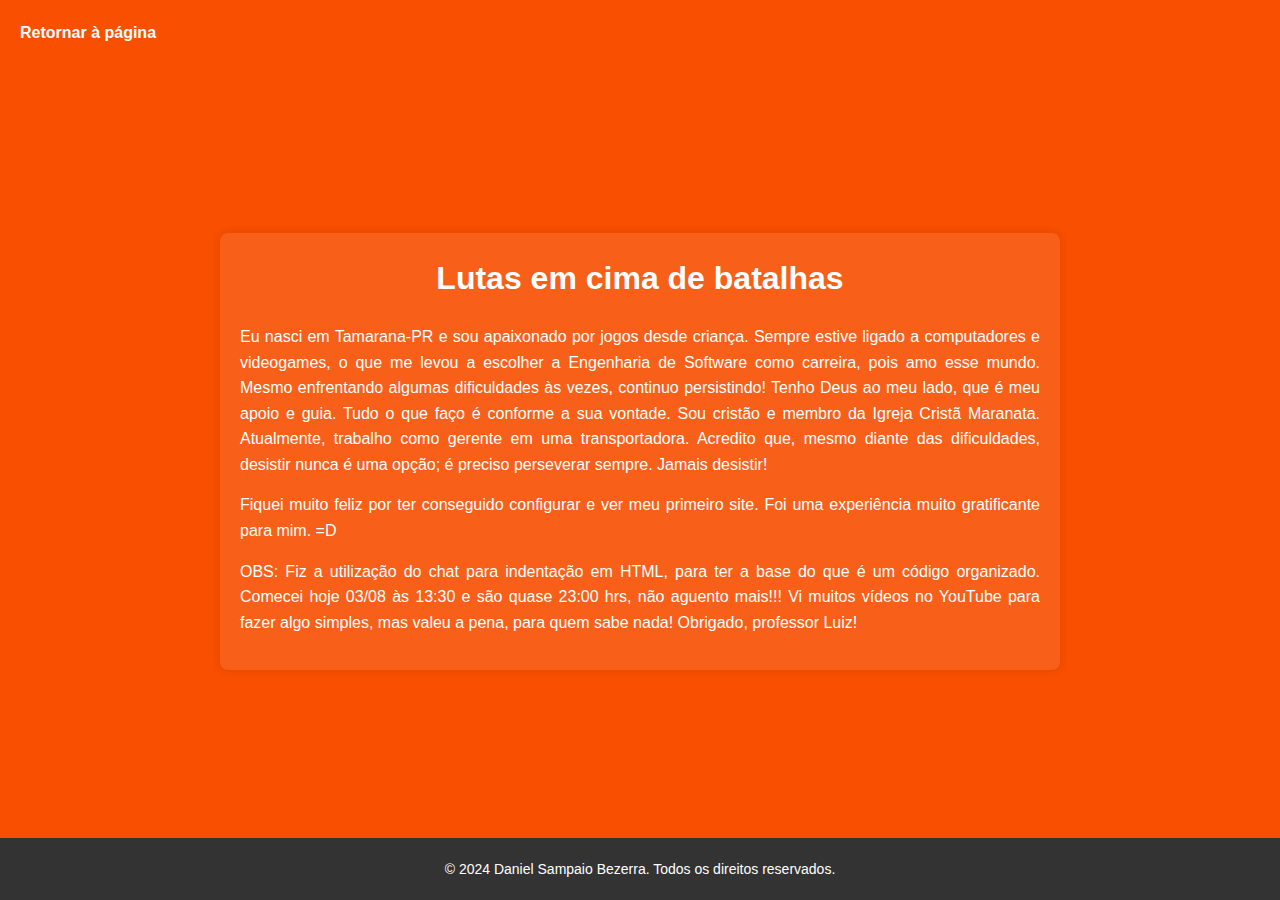
<file: index2.html>
<html>
<head>
    <meta charset="UTF-8">
    <meta name="viewport" content="width=device-width, initial-scale=1.0">
    <title>Bonus - Daniel Sampaio</title>
    <link rel="stylesheet" href="./assets/css/style2.css">
</head>
<body>
    <div><a href="index.html">Retornar à página</a></div> 
    <main>
        <section class="sobre">
            <h1>Lutas em cima de batalhas</h1>
            <p>Eu nasci em Tamarana-PR e sou apaixonado por jogos desde criança. Sempre estive ligado a computadores e videogames, o que me levou a escolher a Engenharia de Software como carreira, pois amo esse mundo. Mesmo enfrentando algumas dificuldades às vezes, continuo persistindo! Tenho Deus ao meu lado, que é meu apoio e guia. Tudo o que faço é conforme a sua vontade. Sou cristão e membro da Igreja Cristã Maranata. Atualmente, trabalho como gerente em uma transportadora. Acredito que, mesmo diante das dificuldades, desistir nunca é uma opção; é preciso perseverar sempre. Jamais desistir!</p>
            <p>Fiquei muito feliz por ter conseguido configurar e ver meu primeiro site. Foi uma experiência muito gratificante para mim. =D</p>
            <p>OBS: Fiz a utilização do chat para indentação em HTML, para ter a base do que é um código organizado. Comecei hoje 03/08 às 13:30 e são quase 23:00 hrs, não aguento mais!!! Vi muitos vídeos no YouTube para fazer algo simples, mas valeu a pena, para quem sabe nada! Obrigado, professor Luiz!</p>
        </section>
    </main>
    </div>
    <div id="rodape">
        <footer style="margin-left: auto;margin-right: auto;">
            <p>&copy; 2024 Daniel Sampaio Bezerra. Todos os direitos reservados.</p></footer>
    </div>
</body>
</html>
</file>
<file: assets/css/style2.css>
/* Reset básico */
body, h1, p, div, main {
    margin: 0;
    padding: 0;
    box-sizing: border-box;
}

/* Estilos gerais para o corpo */
body {
    background: rgb(248, 79, 0);
    color: #fff;
    font-family: Arial, sans-serif;
    line-height: 1.6;
    display: flex;
    flex-direction: column;
    min-height: 100vh;
}

/* Estilo para o link de navegação */
a {
    color: #fff;
    text-decoration: none;
    font-weight: bold;
    display: inline-block;
    margin: 20px;
}

a:hover {
    color: #ccc;
}

/* Container principal */
main {
    flex: 1;
    display: flex;
    align-items: center;
    justify-content: center;
    padding: 20px;
    text-align: center;
}

/* Estilo para a seção de conteúdo */
.sobre {
    max-width: 800px;
    background: rgba(255, 255, 255, 0.1);
    padding: 20px;
    border-radius: 8px;
    box-shadow: 0 0 10px rgba(0, 0, 0, 0.1);
}

/* Estilo para o título */
h1 {
    color: #fff;
    margin-bottom: 20px;
}

/* Estilo para os parágrafos */
p {
    margin-bottom: 15px;
    text-align: justify;
}

/* Estilo para o rodapé */
#rodape {
    display: flex;
    align-items: center;
    text-align: center;
    color: #fff;
    padding: 20px;
    background: #333;
    width: 100%;
}

#rodape p {
    margin: 0;
    font-size: 14px;
}
</file>
